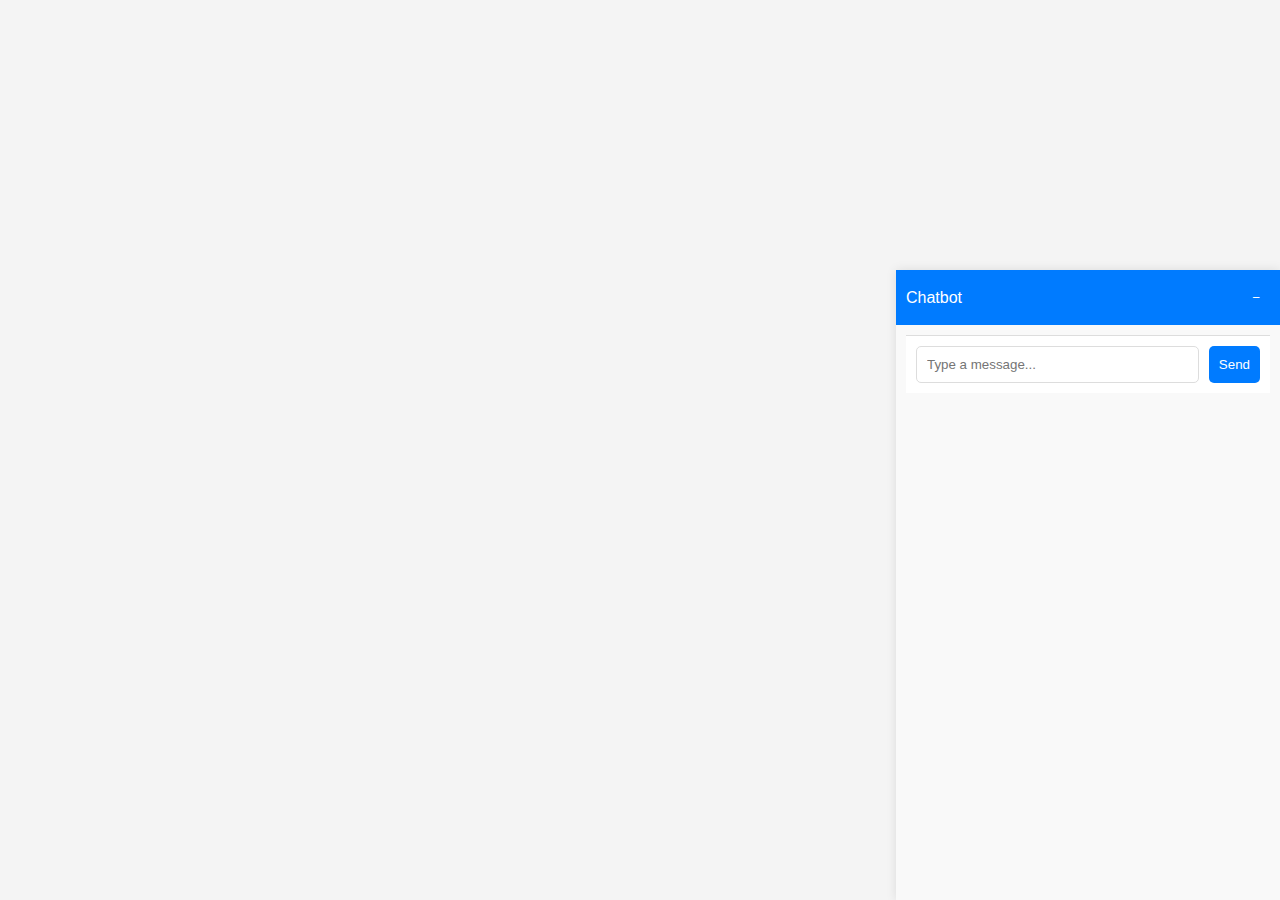
<file: server/index.html>
<!DOCTYPE html>
<html lang="en">
<head>
    <meta charset="UTF-8">
    <meta name="viewport" content="width=device-width, initial-scale=1.0">
    <title>Chatbot</title>
    <link rel="stylesheet" href="/server/css/styles.css">
</head>
<body>
    <div class="chat-container" id="chat-container">
        <div class="chat-header" id="chat-header">
            <span>Chatbot</span>
            <button id="toggle-chat" onclick="toggleChat()">−</button>
        </div>
        <div id="chat-content">
            <div id="chat-box"></div>
            <div class="input-container" id="input-container">
                <input type="text" id="user-input" placeholder="Type a message...">
                <button id="send-button" onclick="sendMessage()">Send</button>
            </div>
        </div>
    </div>
    <script src="/server/js/scripts.js"></script>
</body>
</html>
</file>
<file: server/css/styles.css>
body {
    font-family: 'Roboto', sans-serif;
    background-color: #f4f4f4;
    margin: 0;
    display: flex;
    justify-content: center;
    align-items: center;
}

.chat-container {
    position: fixed;
    bottom: 0;
    right: 0;
    background-color: #fff;
    box-shadow: 0 0 10px rgba(0,0,0,0.1);
    width: 30%;
    height: 70%;
    display: flex;
    flex-direction: column;
}

.chat-header {
    background-color: #007bff;
    color: white;
    padding: 10px;
    display: flex;
    justify-content: space-between;
    align-items: center;
}

.chat-header button {
    background: none;
    border: none;
    color: white;
    cursor: pointer;
}

#chat-content {
    flex: 1;
    display: flex;
    flex-direction: column;
    overflow-y: auto;
    padding: 10px;
    background-color: #f9f9f9;
}

.user-message, .bot-message {
    width: fit-content;
    border-radius: 20px; /* Crea bordes redondeados para las burbujas de mensajes */
    padding: 10px 15px; /* Añade un poco más de padding para un mejor espacio */
}

.user-message {
    background-color: rgb(161, 229, 231); /* Color de fondo para el mensaje del usuario */
    margin-left: auto; /* Empuja la burbuja del usuario hacia la derecha */
    margin-right: 10px; /* Margen derecho para la burbuja del usuario */
}

.bot-message {
    background-color: #f8c4c4; /* Color de fondo para el mensaje del bot */
    margin-left: 10px; /* Margen izquierdo para la burbuja del bot */
}

.bot-message img {
    max-width: 100%;
    height: auto;
    border-radius: 5px;
}

.input-container {
    display: flex;
    padding: 10px;
    background-color: #fff;
    border-top: 1px solid #ddd;
}

#user-input {
    flex: 1;
    padding: 10px;
    border: 1px solid #ddd;
    border-radius: 5px;
    margin-right: 10px;
}

button {
    padding: 10px;
    background-color: #007bff;
    color: white;
    border: none;
    border-radius: 5px;
    cursor: pointer;
}

.minimized {
    height: 40px;
}

.minimized #chat-content {
    display: none;
}
</file>
